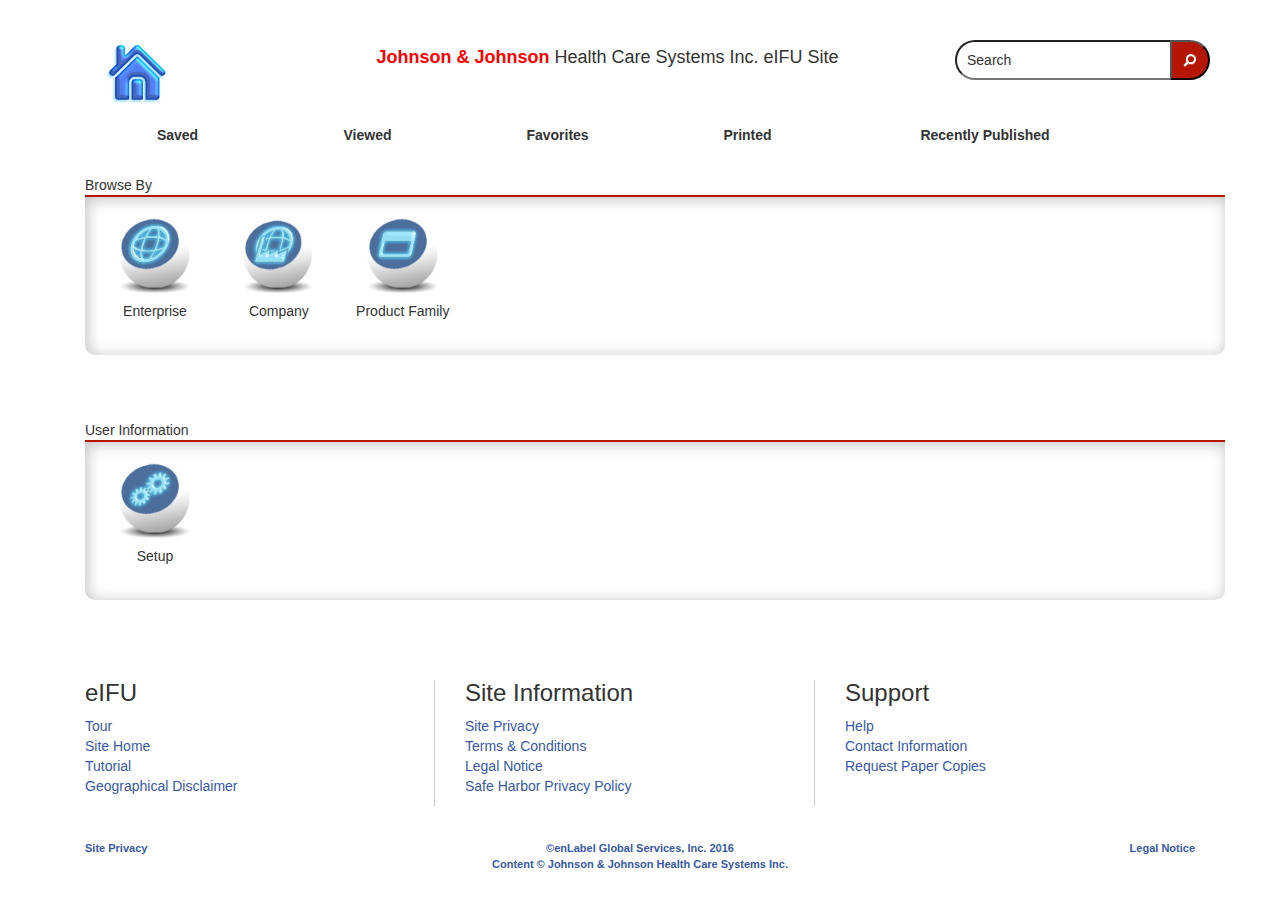
<file: index.html>
<html>
<head>
	<meta name="viewport" content="width=device-width, initial-scale=1, maximum-scale=1, user-scalable=no">
	<link rel="stylesheet" type="text/css" href="bootstrap/css/bootstrap.css">
	<link rel="stylesheet" type="text/css" href="css/styles.css">
	<script src="https://ajax.googleapis.com/ajax/libs/jquery/2.2.0/jquery.min.js"></script>
	<script src="bootstrap/js/bootstrap.min.js"></script>
</head>
<body>
<div id="formBody" class="container">
	<div id="header" class="container">
		<div class="row">
			<div id="logo" class="col-lg-2 col-md-2 col-sm-2 col-xs-12"><img src="img/Home.png" class="homeBtn"><!--<img src="img/eIFU_logo.png">--></div>
		<div id="Title" class="col-lg-7 col-md-7 col-sm-10 col-xs-12"><span class="JnJ">Johnson &amp; Johnson</span> Health Care Systems Inc. eIFU Site</div>
		<div id="search" class="col-lg-3 col-md-3 col-sm-12 col-xs-12"><input type="text" id="searchBar" name="name" value="Search" size="15" maxlength="255">
		<input type="submit" id="searchSubmit" class="form-submit" name="op"></div>
		</div>
		<a id="nav-toggle" href="#"><span></span></a>
		<div id="menuContainer">
			<ul class="menuMain">
				<li class="col-xs-12 col-sm-2  col-lg-2">Saved</li>
				<li class="col-xs-12 col-sm-2 col-lg-2">Viewed</li>
				<li class="col-xs-12 col-sm-2 col-lg-2">Favorites</li>
				<li class="col-xs-12 col-sm-2 col-lg-2">Printed</li>
				<li class="col-xs-12 col-sm-3 col-lg-3">Recently Published</li>
			<!--	<li id="signIn" class="col-xs-12 col-sm-2 col-lg-2"><a href="#">Sign In <img src="img/signin.png" /></a></li>  -->
			<!--	<div id="signIn"><input type="button" id="logIn" value="Sign In"></div> -->
		</div>
	</div>
	<div class="clear"></div>
	<div id="mainbody" class="container">
		<div class="rowTitle">Browse By</div>
		<div id="browseBy" class="iconRow">
			<ul class="row sideScroll">
				<li><img src="img/buttons/enterprise.png" />
					<h4>Enterprise</h4>
				</li>
				<li><img src="img/buttons/browsedocuments.png" />
					<h4>Company</h4>
				</li>
				<li><img src="img/buttons/products.png" />
					<h4>Product Family</h4>
				</li>
			</ul>
		</div>
	<!--	<div class="rowTitle">My Collections</div>
		<div class="iconRow">
			<ul id="collections" class="row sideScroll">
				<li><img src="img/buttons/defaultCollection.png" />
					<h4>My IFUs</h4>
				</li>
				<li><img src="img/buttons/mylabels.png" />
					<h4>My Labels</h4>
				</li>
				<li><img src="img/buttons/mymanuals.png" />
					<h4>My Manuals</h4>
				</li>
				<li><img src="img/buttons/mypackages.png" />
					<h4>My Packages</h4>
				</li>
			</ul>
		</div>  -->
		<div class="rowTitle">User Information</div>
		<div id="userInfo" class="iconRow">
			<ul class="row sideScroll">
				<li><img src="img/buttons/setup.png" />
					<h4>Setup</h4>
				</li>
			</ul>
		</div>
	</div>
	<div class="clear"></div>
	<div id="footer" class="container">		
		<div id="footerPanel">
			<div id="fpanel1" class="col-xs-12 col-sm-4 col-lg-4">
				<ul class="menuFoot first">
					<li><h3>eIFU</h3></li>
					<li><a href="#">Tour</a></li>
					<li><a href="#">Site Home</a></li>
					<li><a href="#">Tutorial</a></li>
					<li><a href="#">Geographical Disclaimer</a></li>
				</ul>
			</div>
			<div id="fpanel2" class="col-xs-12 col-sm-4 col-lg-4">
				<ul class="menuFoot">
					<li><h3>Site Information</h3></li>
					<li><a href="#">Site Privacy</a></li>
					<li><a href="#">Terms &amp; Conditions</a></li>
					<li><a href="#">Legal Notice</a></li>
					<li><a href="#">Safe Harbor Privacy Policy</a></li>
				</ul>
			</div>
			<div id="fpanel3" class="col-xs-12 col-sm-4  col-lg-4">
				<ul class="menuFoot last">
					<li><h3>Support</h3></li>
					<li><a href="#">Help</a></li>
					<li><a href="#">Contact Information</a></li>
					<li><a href="#">Request Paper Copies</a></li>
				</ul>
			</div>
		</div>
		<div id="footerDropdown">
			<div class="privacy col-xs-12 col-sm-3">Site Privacy</div>
			<div class="legal col-xs-12 col-sm-3">Legal Notice</div>
			<div class="copy col-xs-12 col-sm-6">&copy;enLabel Global Services, Inc. 2016<br>
				Content &copy; Johnson &amp; Johnson Health Care Systems Inc.</div>
		</div>
	</div>	
</div>
<script src="js/eifuMain.js"></script>
</body>
</html>
</file>
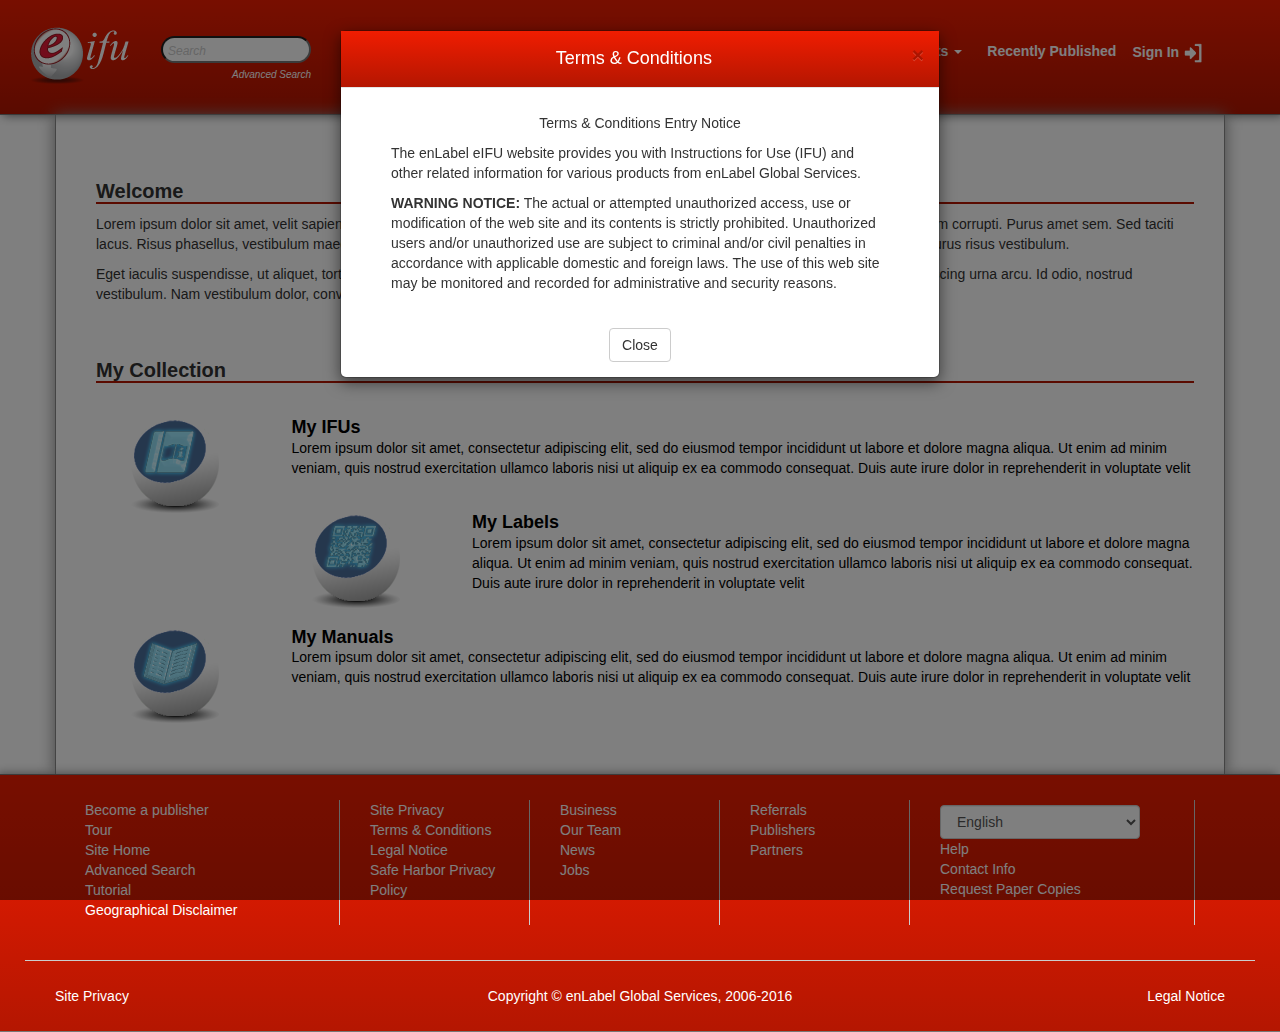
<file: alt_index.html>
<html>
<head>
<link rel="stylesheet" type="text/css" href="bootstrap/css/bootstrap.css">
<link rel="stylesheet" type="text/css" href="css/style_NewUI.css">
<script src="https://ajax.googleapis.com/ajax/libs/jquery/2.2.0/jquery.min.js"></script>
<script src="bootstrap/js/bootstrap.min.js"></script>
<script type="text/javascript">
    $(window).load(function(){
        $('#termsModal').modal('show');
    });
</script>
</head>
<!-- TERMS MODAL  -->
<div class="modal fade" id="termsModal" tabindex="-1" role="dialog" aria-labelledby="myModalLabel">
  <div class="modal-dialog">
    <div class="modal-content">
      <div class="modal-header">
        <button type="button" class="close" data-dismiss="modal" aria-label="Close"><span aria-hidden="true">&times;</span></button>
        <h4 class="modal-title">Terms &amp; Conditions</h4>
      </div>
      <div class="modal-body">
        <p class="termHead">Terms &amp; Conditions Entry Notice</p>
        <p>The enLabel eIFU website provides you with Instructions for Use (IFU) and other related information for various products from enLabel Global Services.</p>
		<p><b>WARNING NOTICE:</b> The actual or attempted unauthorized access, use or modification of the web site and its contents is strictly prohibited. Unauthorized users and/or unauthorized use are subject to criminal and/or civil penalties in accordance with applicable domestic and foreign laws. The use of this web site may be monitored and recorded for administrative and security reasons.</p>
      </div>
      <div class="modal-footer">
        <button type="button" class="btn btn-default" data-dismiss="modal">Close</button>
      </div>
    </div><!-- /.modal-content -->
  </div><!-- /.modal-dialog -->
</div><!-- /.modal -->

<!-- SIGN-IN MODAL  -->
<div class="modal fade" id="signInModal" tabindex="-1" role="dialog" aria-labelledby="mySmallModalLabel">
  <div class="modal-dialog model-sm">
    <div class="modal-content">
      <div class="modal-header">
        <button type="button" class="close" data-dismiss="modal" aria-label="Close"><span aria-hidden="true">&times;</span></button>
        <h4 class="modal-title">Sign In</h4>
      </div>
      <div class="modal-body">
        <form>
          <div class="form-group">
            <label class="control-label">Username:</label>
            <input type="text" class="form-control" id="username">
          </div>
          <div class="form-group">
            <label class="control-label">Password:</label>
            <input type="text" class="form-control" id="password">
          </div>
        </form>
      </div>
      <div class="modal-footer">
        <button type="button" class="btn btn-default" data-dismiss="modal">Close</button>
        <button type="button" class="btn btn-primary">Submit</button>
      </div>
    </div><!-- /.modal-content -->
  </div><!-- /.modal-dialog -->
</div><!-- /.modal -->

<!-- ADVANCED SEARCH MODAL  -->
<div class="modal fade" id="advSearch" tabindex="-1" role="dialog" aria-labelledby="mySmallModalLabel">
  <div class="modal-dialog model-sm">
    <div class="modal-content">
      <div class="modal-header">
        <button type="button" class="close" data-dismiss="modal" aria-label="Close"><span aria-hidden="true">&times;</span></button>
        <h4 class="modal-title">Sign In</h4>
      </div>
      <div class="modal-body">
        <form>
        	<div class="row">
	        	<div class="form-group">
	        		<label class="control-label col-md-12">Franchise Legal Entity Name:</label>
	            	<input type="text" class="form-control" id="legalName">
	        	</div>
      		</div>
          	<div class="row">
          		<div class="form-group col-md-4">
            		<label class="control-label">Product Family:</label>
            		<input type="text" class="form-control" id="ProdFamily">
          		</div>
          		<div class="form-group col-md-4">
            		<label class="control-label">Product Name:</label>
            		<input type="text" class="form-control" id="prodName">
          		</div>
          		<div class="form-group col-md-4">
            		<label class="control-label">Product Codes:</label>
            		<input type="text" class="form-control" id="prodCode">
          		</div>
          	</div>
          	<div class="row">
          		<div class="form-group col-md-4">
            		<label class="control-label">Revision/Version:</label>
            		<input type="text" class="form-control" id="version">
          		</div>
          		<div class="form-group col-md-4">
            		<label class="control-label">Release Date:</label>
            		<input type="text" class="form-control" id="ReleaseDate">
          		</div>
          		<div class="form-group col-md-4">
            		<label class="control-label">Date Published:</label>
            		<input type="text" class="form-control" id="DatePub">
          		</div>
      		</div>
        </form>
      </div>
      <div class="modal-footer">
        <button type="button" class="btn btn-default" data-dismiss="modal">Close</button>
        <button type="button" class="btn btn-primary">Search</button>
      </div>
    </div><!-- /.modal-content -->
  </div><!-- /.modal-dialog -->
</div><!-- /.modal -->

<div id="header" class="container">
	<div id="docheaderdiv" class="row">
		<div id="logo"><img src="img/eIFU_logo_wht.png"></div>
		<div id="search"><input type="text" id="search" name="name" value="Search" size="15" maxlength="60"><a class="advSearch" type="button" data-toggle="modal" data-target="#advSearch">Advanced Search</a></div>
	</div>

	<!-- DROPDOWN TEST  
	<div id="mobileToggle" class="btn btn-primary menuCollapse" role="button" data-toggle="collapse" href="#menuContainer" aria-expanded="false" aria-controls="menuContainer"><img src="img/buttons/menuarrowup.png" /></div>-->
	<div  id="menuContainer" class="container collapse width navbar-collapse">
		
			<ul class="menuMain nav navbar-nav"> 
			<li class="dropdown"><a id="browseMenu" href="#" class="dropdown-toggle" data-toggle="dropdown" role="button" aria-haspopup="true" aria-expanded="false">Browse By <span class="caret"></span> </a> 
				<ul class="dropdown-menu" aria-labelledby="drop1"> 
					<li><a href="#">Company</a></li> 
					<li><a href="#">Franchise</a></li> 
					<li><a href="#">Products</a></li> 
					<li><a href="#">IFU</a></li> 
				</ul> 
			</li> 
			<li class="dropdown"> <a id="listsMenu" href="#" class="dropdown-toggle" data-toggle="dropdown" role="button" aria-haspopup="true" aria-expanded="false">Your Lists <span class="caret"></span> </a> 
				<ul class="dropdown-menu" aria-labelledby="drop2"> 
					<li><a href="#">Viewed</a></li> 
					<li><a href="#">Favorites</a></li> 
					<li><a href="#">Saved</a></li> 
					<li><a href="#">Printed</a></li> 
				</ul> 
			</li>
			<li>Recently Published</li>
			<li><button type="button" class="signIn" data-toggle="modal" data-target="#signInModal">Sign In <img src="img/buttons/signin.png" /></li>
		</ul>
	</div>
</div>
<div id="mainBody" class="container">
	<div class="contBlock col-lg-12">
		<h1 class="headTitle">Welcome</h1>
		<p>Lorem ipsum dolor sit amet, velit sapien neque, tellus sit habitasse, lorem tincidunt sed. Mi feugiat, rutrum tristique nihil, fames vestibulum corrupti. Purus amet sem. Sed taciti lacus. Risus phasellus, vestibulum maecenas. Et vel adipisicing. Eget mauris, quis id libero, est risus. Non ut fusce, aliquam vehicula. Purus risus vestibulum.</p>
		<p>Eget iaculis suspendisse, ut aliquet, tortor metus malesuada. Maecenas lobortis, odio justo enim. Nostra nulla. Magna lorem ante, adipiscing urna arcu. Id odio, nostrud vestibulum. Nam vestibulum dolor, convallis litora. Congue eget nullam.</p>
	</div>
	<div class="contBlock col-lg-12">
		<h1 class="headTitle">My Collection</h1>
		<ul id="myCollection">
			<li>
				<a class="colBlock" src="#">
					<div class="colIcon col-lg-2"><img src="img/buttons/defaultCollection.png" /></div>
					<h2>My IFUs</h2>
					<p>Lorem ipsum dolor sit amet, consectetur adipiscing elit, sed do eiusmod tempor incididunt ut labore et dolore magna aliqua. Ut enim ad minim veniam, quis nostrud exercitation ullamco laboris nisi ut aliquip ex ea commodo consequat. Duis aute irure dolor in reprehenderit in voluptate velit </p>
				</a>
			</li>
			<li>
				<a class="colBlock" src="#">
					<div class="colIcon col-lg-2"><img src="img/buttons/mylabels.png" /></div>
					<h2>My Labels</h2>
					<p>Lorem ipsum dolor sit amet, consectetur adipiscing elit, sed do eiusmod tempor incididunt ut labore et dolore magna aliqua. Ut enim ad minim veniam, quis nostrud exercitation ullamco laboris nisi ut aliquip ex ea commodo consequat. Duis aute irure dolor in reprehenderit in voluptate velit </p>
				</a>
			</li>
			<li>
				<a class="colBlock" src="#">
					<div class="colIcon col-lg-2"><img src="img/buttons/mymanuals.png" /></div>
					<h2>My Manuals</h2>
					<p>Lorem ipsum dolor sit amet, consectetur adipiscing elit, sed do eiusmod tempor incididunt ut labore et dolore magna aliqua. Ut enim ad minim veniam, quis nostrud exercitation ullamco laboris nisi ut aliquip ex ea commodo consequat. Duis aute irure dolor in reprehenderit in voluptate velit </p>
				</a>
			</li>
		</ul>
	</div>
</div>
<div id="footer" class="container">
	<div id="footerPanel" class="container">
		<div class="col-sm-12 col-md-3 col-lg-3">
			<ul class="menuFoot">
				<li>Become a publisher</li>
				<li>Tour</li>
				<li>Site Home</li>
				<li>Advanced Search</li>
				<li>Tutorial</li>
				<li>Geographical Disclaimer</li>
			</ul>
		</div>
		<div class="col-sm-12 col-md-2 col-lg-2">
			<ul class="menuFoot">
				<li>Site Privacy</li>
				<li>Terms &amp; Conditions</li>
				<li>Legal Notice</li>
				<li>Safe Harbor Privacy Policy</li>
			</ul>
		</div>
		<div class="col-sm-12 col-md-2 col-lg-2">
			<ul class="menuFoot">
				<li>Business</li>
				<li>Our Team</li>
				<li>News</li>
				<li>Jobs</li>
			</ul>
		</div>
		<div class="col-sm-12 col-md-2 col-lg-2">
			<ul class="menuFoot">
				<li>Referrals</li>
				<li>Publishers</li>
				<li>Partners</li>
			</ul>
		</div>
		<div class="col-sm-12 col-md-3 col-lg-3">
			<ul class="menuFoot">
				<li>
					<div class="form-group">
						<label for="lang"></label>
						<select class="form-control" id="lang">
							<option>English</option>
					    	<option>espanol</option>
						    <option>francais</option>
						    <option>italiano</option>
						</select>
					</div>
				</li>
				<li>Help</li>
				<li>Contact Info</li>
				<li>Request Paper Copies</li>
			</ul>
		</div>
	</div>
	<div id="footerCopy" class="col-lg-12">
		<div class="privacy col-xs-12 col-sm-3">Site Privacy</div>
		<div class="legal col-xs-12 col-sm-3">Legal Notice</div>
		<div class="copy col-xs-12 col-sm-6">Copyright &copy; enLabel Global Services, 2006-2016</div>
	</div>
</div>
</html>
</file>
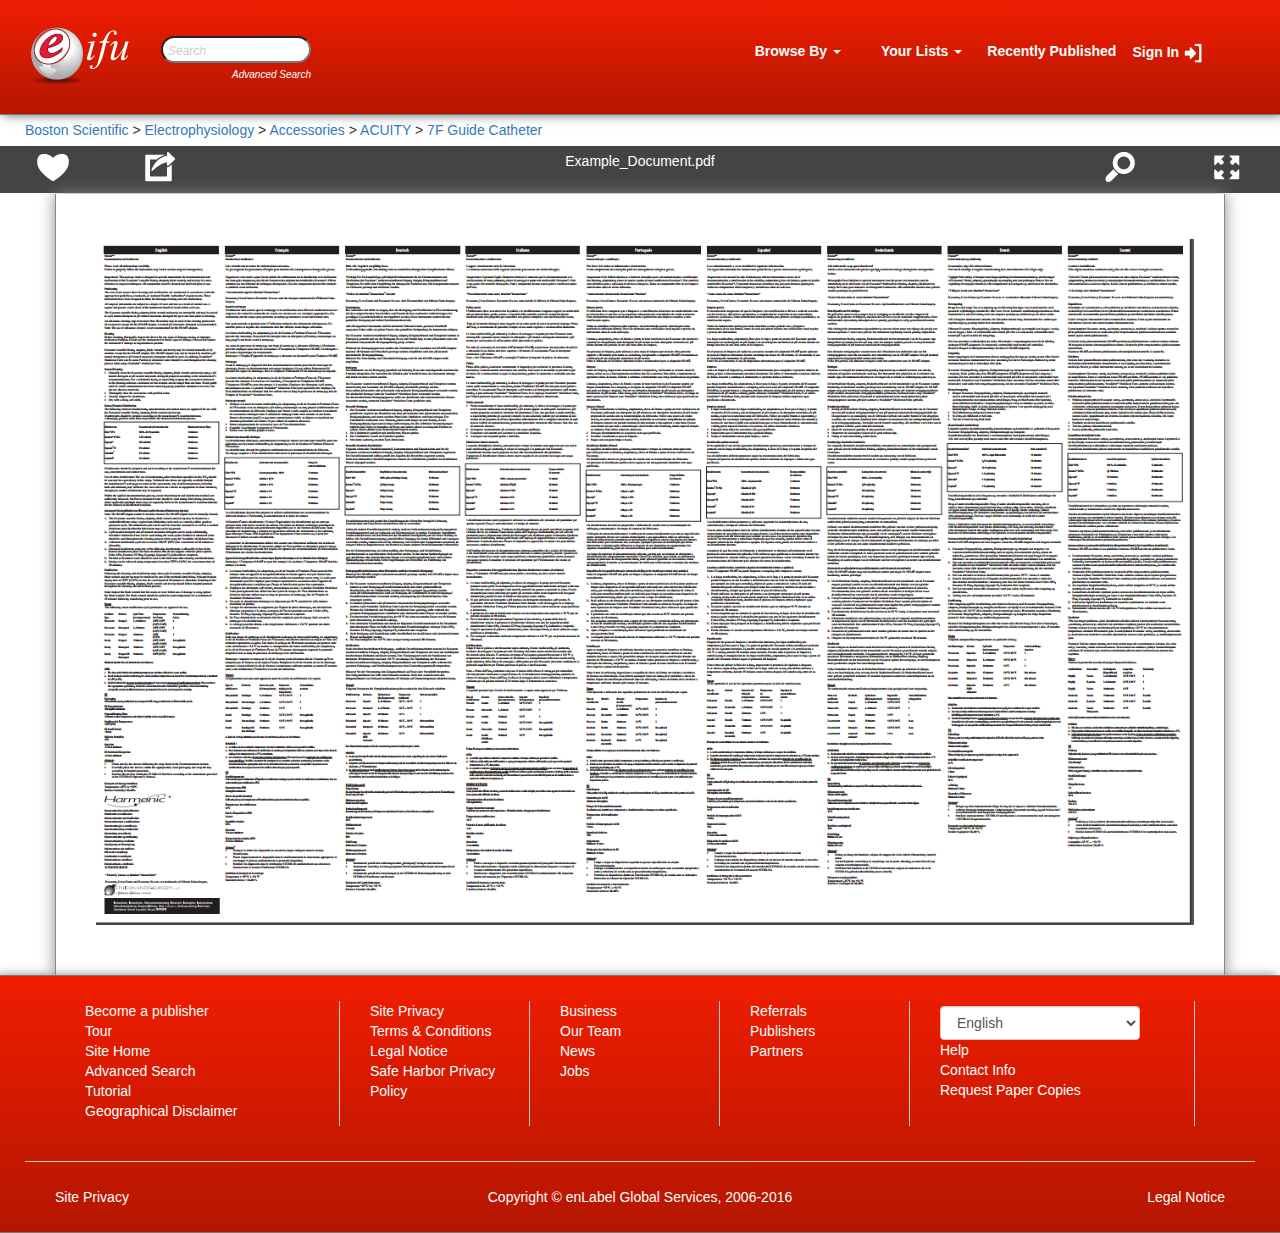
<file: alt_Viewer.html>
<html>
<head>
<link rel="stylesheet" type="text/css" href="bootstrap/css/bootstrap.css">
<link rel="stylesheet" type="text/css" href="css/style_NewUI.css">
<script src="https://ajax.googleapis.com/ajax/libs/jquery/2.2.0/jquery.min.js"></script>
<script src="bootstrap/js/bootstrap.min.js"></script>
<script type="text/javascript">
    $(window).load(function(){
        $('#termsModal').modal('show');
    });
</script>
</head>
<!-- SIGN-IN MODAL  -->
<div class="modal fade" id="signInModal" tabindex="-1" role="dialog" aria-labelledby="mySmallModalLabel">
  <div class="modal-dialog model-sm">
    <div class="modal-content">
      <div class="modal-header">
        <button type="button" class="close" data-dismiss="modal" aria-label="Close"><span aria-hidden="true">&times;</span></button>
        <h4 class="modal-title">Sign In</h4>
      </div>
      <div class="modal-body">
        <form>
          <div class="form-group">
            <label class="control-label">Username:</label>
            <input type="text" class="form-control" id="username">
          </div>
          <div class="form-group">
            <label class="control-label">Password:</label>
            <input type="text" class="form-control" id="password">
          </div>
        </form>
      </div>
      <div class="modal-footer">
        <button type="button" class="btn btn-default" data-dismiss="modal">Close</button>
        <button type="button" class="btn btn-primary">Submit</button>
      </div>
    </div><!-- /.modal-content -->
  </div><!-- /.modal-dialog -->
</div><!-- /.modal -->

<!-- ADVANCED SEARCH MODAL  -->
<div class="modal fade" id="advSearch" tabindex="-1" role="dialog" aria-labelledby="mySmallModalLabel">
  <div class="modal-dialog model-sm">
    <div class="modal-content">
      <div class="modal-header">
        <button type="button" class="close" data-dismiss="modal" aria-label="Close"><span aria-hidden="true">&times;</span></button>
        <h4 class="modal-title">Sign In</h4>
      </div>
      <div class="modal-body">
        <form>
        	<div class="row">
	        	<div class="form-group">
	        		<label class="control-label col-md-12">Franchise Legal Entity Name:</label>
	            	<input type="text" class="form-control" id="legalName">
	        	</div>
      		</div>
          	<div class="row">
          		<div class="form-group col-md-4">
            		<label class="control-label">Product Family:</label>
            		<input type="text" class="form-control" id="ProdFamily">
          		</div>
          		<div class="form-group col-md-4">
            		<label class="control-label">Product Name:</label>
            		<input type="text" class="form-control" id="prodName">
          		</div>
          		<div class="form-group col-md-4">
            		<label class="control-label">Product Codes:</label>
            		<input type="text" class="form-control" id="prodCode">
          		</div>
          	</div>
          	<div class="row">
          		<div class="form-group col-md-4">
            		<label class="control-label">Revision/Version:</label>
            		<input type="text" class="form-control" id="version">
          		</div>
          		<div class="form-group col-md-4">
            		<label class="control-label">Release Date:</label>
            		<input type="text" class="form-control" id="ReleaseDate">
          		</div>
          		<div class="form-group col-md-4">
            		<label class="control-label">Date Published:</label>
            		<input type="text" class="form-control" id="DatePub">
          		</div>
      		</div>
        </form>
      </div>
      <div class="modal-footer">
        <button type="button" class="btn btn-default" data-dismiss="modal">Close</button>
        <button type="button" class="btn btn-primary">Search</button>
      </div>
    </div><!-- /.modal-content -->
  </div><!-- /.modal-dialog -->
</div><!-- /.modal -->

<div id="header" class="container">
	<div id="docheaderdiv" class="row">
		<div id="logo"><img src="img/eIFU_logo_wht.png"></div>
		<div id="search"><input type="text" id="search" name="name" value="Search" size="15" maxlength="60"><a class="advSearch" type="button" data-toggle="modal" data-target="#advSearch">Advanced Search</a></div>
	</div>

	<!-- DROPDOWN TEST  
	<div id="mobileToggle" class="btn btn-primary menuCollapse" role="button" data-toggle="collapse" href="#menuContainer" aria-expanded="false" aria-controls="menuContainer"><img src="img/buttons/menuarrowup.png" /></div>-->
	<div  id="menuContainer" class="container collapse width navbar-collapse">
		
			<ul class="menuMain nav navbar-nav"> 
			<li class="dropdown"><a id="browseMenu" href="#" class="dropdown-toggle" data-toggle="dropdown" role="button" aria-haspopup="true" aria-expanded="false">Browse By <span class="caret"></span> </a> 
				<ul class="dropdown-menu" aria-labelledby="drop1"> 
					<li><a href="#">Company</a></li> 
					<li><a href="#">Franchise</a></li> 
					<li><a href="#">Products</a></li> 
					<li><a href="#">IFU</a></li> 
				</ul> 
			</li> 
			<li class="dropdown"> <a id="listsMenu" href="#" class="dropdown-toggle" data-toggle="dropdown" role="button" aria-haspopup="true" aria-expanded="false">Your Lists <span class="caret"></span> </a> 
				<ul class="dropdown-menu" aria-labelledby="drop2"> 
					<li><a href="#">Viewed</a></li> 
					<li><a href="#">Favorites</a></li> 
					<li><a href="#">Saved</a></li> 
					<li><a href="#">Printed</a></li> 
				</ul> 
			</li>
			<li>Recently Published</li>
			<li><button type="button" class="signIn" data-toggle="modal" data-target="#signInModal">Sign In <img src="img/buttons/signin.png" /></li>
		</ul>
	</div>
</div>
<!--
	<div id="menuContainer">
		<ul class="menuMain">
			<li>Browse by
				<ul class=""></ul>
			</li>
			<li>Your Lists</li>
			<li>Recently Published</li>
			<li><button type="button" class="signIn" data-toggle="modal" data-target="#signInModal">Sign In <img src="img/buttons/signin.png" /></div></li>
		</ul>
	</div>
-->

<div id="breadcrumbs"><a href="#">Boston Scientific</a>  >  <a href="#">Electrophysiology</a>  >  <a href="#">Accessories</a>  >  <a href="#">ACUITY</a>  >  <a href="#">7F Guide Catheter</a></div>
<div id="docHeader" class="row">
	<div id="favIcon" class="docHead col-sm-1 col-xs-1"><img src="img/favorite_wht.png" /></div>
	<div id="share" class="docHead col-sm-1 col-xs-1"><img src="img/share_wht.png" /></div>
	<div id="docTitle" class="docHead col-sm-8 col-xs-8">Example_Document.pdf</div>
	<div id="docFull" class="docHead col-sm-1 col-xs-1"><img src="img/magnifying-glass_wht.png" /></div>
	<div id="docFull" class="docHead col-sm-1 col-xs-1"><img src="img/fullcombined_wht.png" /></div>
</div>
<div id="mainBody" class="container">
	<div class="contBlock col-lg-12">
		<div class="docView"><img src="img/ex_doc.png" /></div>
	</div>
</div>
<div id="footer" class="container">
	<div id="footerPanel" class="container">
		<div class="col-sm-12 col-md-3 col-lg-3">
			<ul class="menuFoot">
				<li>Become a publisher</li>
				<li>Tour</li>
				<li>Site Home</li>
				<li>Advanced Search</li>
				<li>Tutorial</li>
				<li>Geographical Disclaimer</li>
			</ul>
		</div>
		<div class="col-sm-12 col-md-2 col-lg-2">
			<ul class="menuFoot">
				<li>Site Privacy</li>
				<li>Terms &amp; Conditions</li>
				<li>Legal Notice</li>
				<li>Safe Harbor Privacy Policy</li>
			</ul>
		</div>
		<div class="col-sm-12 col-md-2 col-lg-2">
			<ul class="menuFoot">
				<li>Business</li>
				<li>Our Team</li>
				<li>News</li>
				<li>Jobs</li>
			</ul>
		</div>
		<div class="col-sm-12 col-md-2 col-lg-2">
			<ul class="menuFoot">
				<li>Referrals</li>
				<li>Publishers</li>
				<li>Partners</li>
			</ul>
		</div>
		<div class="col-sm-12 col-md-3 col-lg-3">
			<ul class="menuFoot">
				<li>
					<div class="form-group">
						<label for="lang"></label>
						<select class="form-control" id="lang">
							<option>English</option>
					    	<option>espanol</option>
						    <option>francais</option>
						    <option>italiano</option>
						</select>
					</div>
				</li>
				<li>Help</li>
				<li>Contact Info</li>
				<li>Request Paper Copies</li>
			</ul>
		</div>
	</div>
	<div id="footerCopy" class="col-lg-12">
		<div class="privacy col-xs-12 col-sm-3">Site Privacy</div>
		<div class="legal col-xs-12 col-sm-3">Legal Notice</div>
		<div class="copy col-xs-12 col-sm-6">Copyright &copy; enLabel Global Services, 2006-2016</div>
	</div>
</div>
</html>
</file>
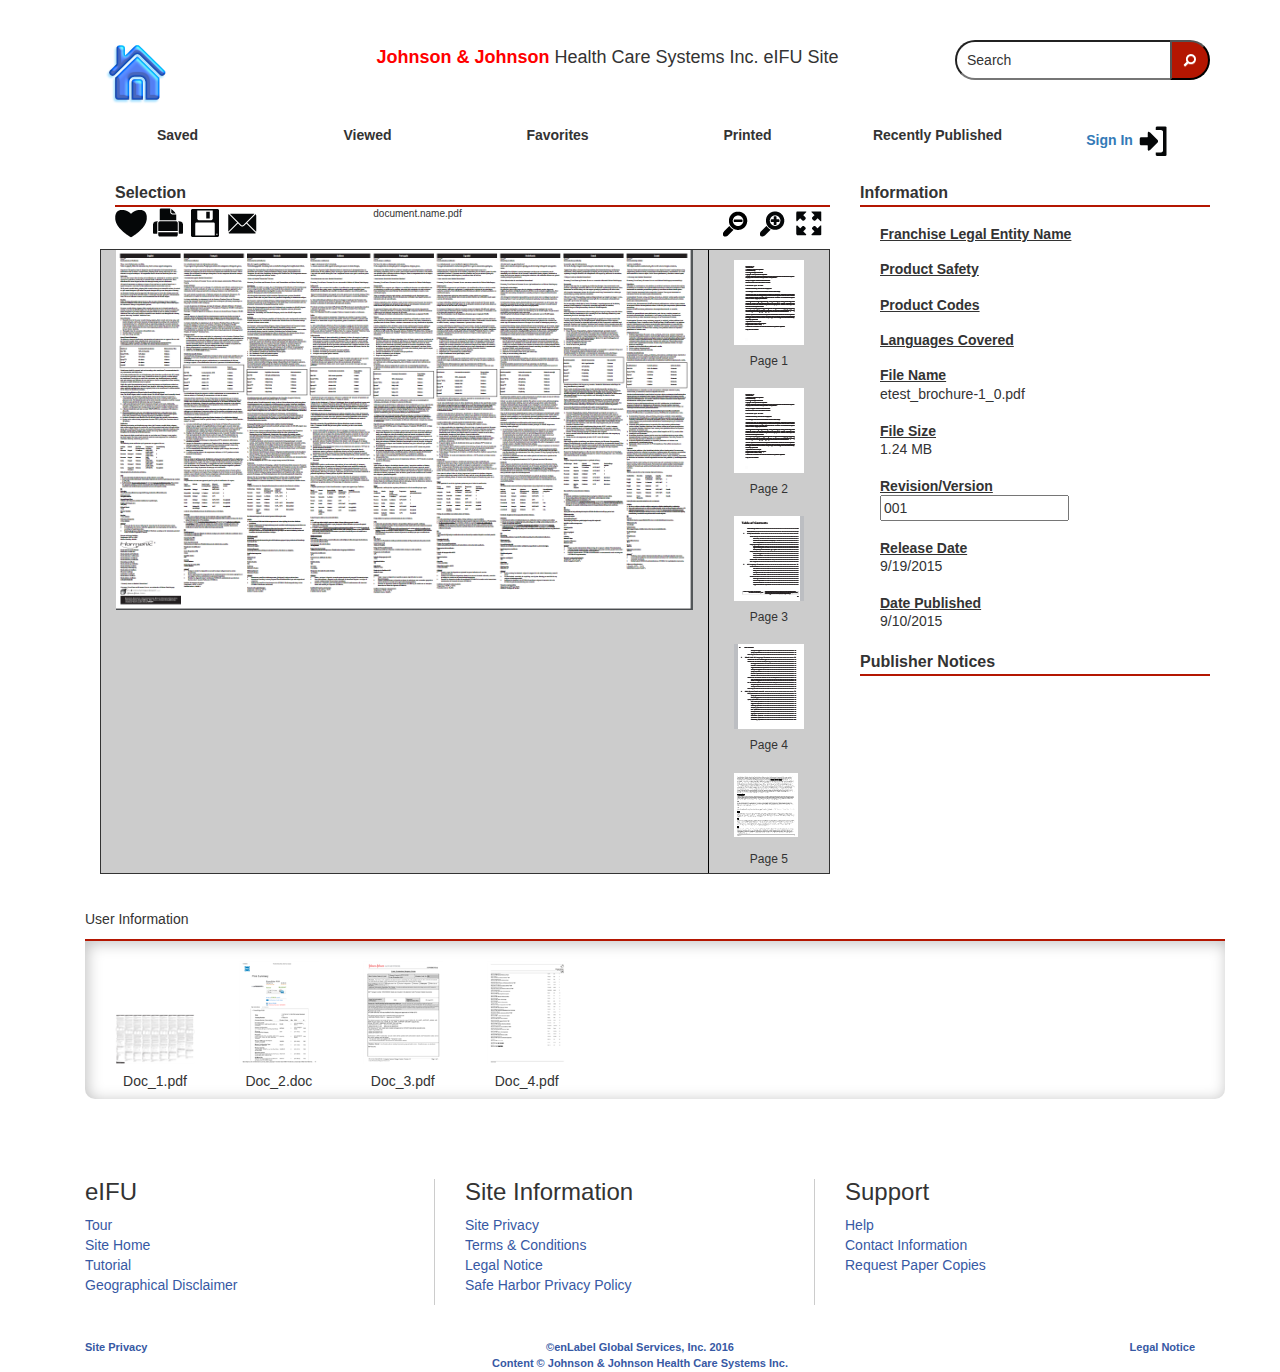
<file: PDF_Viewer.html>
<html>
<head>
	<meta name="viewport" content="width=device-width, initial-scale=1, maximum-scale=1, user-scalable=no">
	<link rel="stylesheet" type="text/css" href="bootstrap/css/bootstrap.css">
	<link rel="stylesheet" type="text/css" href="css/styles.css">
	<script src="https://ajax.googleapis.com/ajax/libs/jquery/2.2.0/jquery.min.js"></script>
	<script src="bootstrap/js/bootstrap.min.js"></script>
</head>
<body>
<div id="formBody" class="container">
	<div id="header" class="container">
		<div class="row">
			<div id="logo" class="col-lg-2 col-md-2 col-sm-2 col-xs-12"><img src="img/Home.png" class="homeBtn"><!--<img src="img/eIFU_logo.png">--></div>
		<div id="Title" class="col-lg-7 col-md-7 col-sm-10 col-xs-12"><span class="JnJ">Johnson &amp; Johnson</span> Health Care Systems Inc. eIFU Site</div>
		<div id="search" class="col-lg-3 col-md-3 col-sm-12 col-xs-12"><input type="text" id="searchBar" name="name" value="Search" size="15" maxlength="255">
		<input type="submit" id="searchSubmit" class="form-submit" name="op"></div>
		</div>
		<a id="nav-toggle" href="#"><span></span></a>
		<div id="menuContainer">
			<ul class="menuMain">
				<li class="col-xs-12 col-sm-2  col-lg-2">Saved</li>
				<li class="col-xs-12 col-sm-2 col-lg-2">Viewed</li>
				<li class="col-xs-12 col-sm-2 col-lg-2">Favorites</li>
				<li class="col-xs-12 col-sm-2 col-lg-2">Printed</li>
				<li class="col-xs-12 col-sm-2 col-lg-2">Recently Published</li>
				<li id="signIn" class="col-xs-12 col-sm-2 col-lg-2"><a href="#">Sign In <img src="img/signin.png" /></a></li>
			<!--	<div id="signIn"><input type="button" id="logIn" value="Sign In"></div> -->
		</div>
	</div>
	<div class="clear"></div>
	<div id="mainbody" class="container">
		<div class="container col-lg-8 col-md-12">
		<div id="tidnotax0" class="row">
				<div id="tidytoolbar0" class="tidytoolbar col-lg-12">
					<div class="docTitle">Selection</div>
					<a id="tidyheartbutton0" class="tidyheartbutton"><img src="img/favorite.png" /></a>
					<a id="tidysharebutton0" class="tidysharebutton"><img src="img/print.png" /></a>
					<a id="tidysharebutton0" class="tidysharebutton"><img src="img/save.png" /></a>
					<a id="tidysharebutton0" class="tidysharebutton"><img src="img/envelope.png" /></a>
					<div id="tidymessage0" class="tidymessage">document.name.pdf</div>
					<a id="tidyfullbutton0" class="tidyfullbutton"></a>
					<a id="tidyzoominbutton0" class="tidyzoominbutton"></a>
					<a id="tidyzoomoutbutton0" class="tidyzoomoutbutton"></a>
				</div>
				<div id="PdfPage" class="col-lg-12">
					<div id="PdfInner0" class="PdfInner col-lg-10 col-md-10"><img class="DocImg" src="img/ex_doc.png" /></div>
					<div id="tidymultipage" class="tidyscroll col-lg-2 col-md-2">
						<ul class="multipageScroll">
							<li><img src="img/thumbnail_pg/thumbnail_pg_2.png" />
								<h4>Page 1</h4>
							</li>
							<li><img src="img/thumbnail_pg/thumbnail_pg_2.png" />
								<h4>Page 2</h4>
							</li>
							<li><img src="img/thumbnail_pg/thumbnail_pg_3.png" />
								<h4>Page 3</h4>
							</li>
							<li><img src="img/thumbnail_pg/thumbnail_pg_4.png" />
								<h4>Page 4</h4>
							</li>
							<li><img src="img/thumbnail_pg/thumbnail_pg_5.png" />
								<h4>Page 5</h4>
							</li>
							<li><img src="img/thumbnail_pg/thumbnail_pg_2.png" />
								<h4>Page 6</h4>
							</li>
							<li><img src="img/thumbnail_pg/thumbnail_pg_2.png" />
								<h4>Page 7</h4>
							</li>
							<li><img src="img/thumbnail_pg/thumbnail_pg_3.png" />
								<h4>Page 8</h4>
							</li>
							<li><img src="img/thumbnail_pg/thumbnail_pg_4.png" />
								<h4>Page 9</h4>
							</li>
							<li><img src="img/thumbnail_pg/thumbnail_pg_5.png" />
								<h4>Page 10</h4>
							</li>
						</ul>
					</div>
				</div>
		</div>
		</div>
		<div class="DocInfo col-lg-4 col-md-12">
			<div class="docTitle">Information</div>
			<div class="docInfoCont">
				<h2 class="infoTitle">Franchise Legal Entity Name</h2>
				<h2 class="infoTitle">Product Safety</h2>
				<h2 class="infoTitle">Product Codes</h2>
				<h2 class="infoTitle">Languages Covered</h2>
				<h2 class="infoTitle">File Name</h2>
				etest_brochure-1_0.pdf
				<h2 class="infoTitle">File Size</h2>
				1.24 MB
				<h2 class="infoTitle">Revision/Version</h2>
				<input value="001" />
				<h2 class="infoTitle">Release Date</h2>
				9/19/2015
				<h2 class="infoTitle">Date Published</h2>
				9/10/2015
			</div>
			<div class="docTitle">Publisher Notices</div>
		</div>
		<div class="rowTitle row">User Information</div>
		<div id="userInfo" class="iconRow">
			<ul class="row sideScroll">
				<li><img src="img/thumbnail_doc/thumbnail_doc_1.png" />
					<h4>Doc_1.pdf</h4>
				</li>
				<li><img src="img/thumbnail_doc/thumbnail_doc_2.png" />
					<h4>Doc_2.doc</h4>
				</li>
				<li><img src="img/thumbnail_doc/thumbnail_doc_3.png" />
					<h4>Doc_3.pdf</h4>
				</li>
				<li><img src="img/thumbnail_doc/thumbnail_doc_4.png" />
					<h4>Doc_4.pdf</h4>
				</li>
			</ul>
		</div>
	</div>	
	<div class="clear"></div>
	<div id="footer" class="container">		
		<div id="footerPanel">
			<div id="fpanel1" class="col-xs-12 col-sm-4 col-lg-4">
				<ul class="menuFoot first">
					<li><h3>eIFU</h3></li>
					<li><a href="#">Tour</a></li>
					<li><a href="#">Site Home</a></li>
					<li><a href="#">Tutorial</a></li>
					<li><a href="#">Geographical Disclaimer</a></li>
				</ul>
			</div>
			<div id="fpanel2" class="col-xs-12 col-sm-4 col-lg-4">
				<ul class="menuFoot">
					<li><h3>Site Information</h3></li>
					<li><a href="#">Site Privacy</a></li>
					<li><a href="#">Terms &amp; Conditions</a></li>
					<li><a href="#">Legal Notice</a></li>
					<li><a href="#">Safe Harbor Privacy Policy</a></li>
				</ul>
			</div>
			<div id="fpanel3" class="col-xs-12 col-sm-4  col-lg-4">
				<ul class="menuFoot last">
					<li><h3>Support</h3></li>
					<li><a href="#">Help</a></li>
					<li><a href="#">Contact Information</a></li>
					<li><a href="#">Request Paper Copies</a></li>
				</ul>
			</div>
		</div>
		<div id="footerDropdown">
			<div class="privacy col-xs-12 col-sm-3">Site Privacy</div>
			<div class="legal col-xs-12 col-sm-3">Legal Notice</div>
			<div class="copy col-xs-12 col-sm-6">&copy;enLabel Global Services, Inc. 2016<br>
				Content &copy; Johnson &amp; Johnson Health Care Systems Inc.</div>
		</div>
	</div>	
</div>
<script src="js/eifuMain.js"></script>
</body>
</html>
</file>
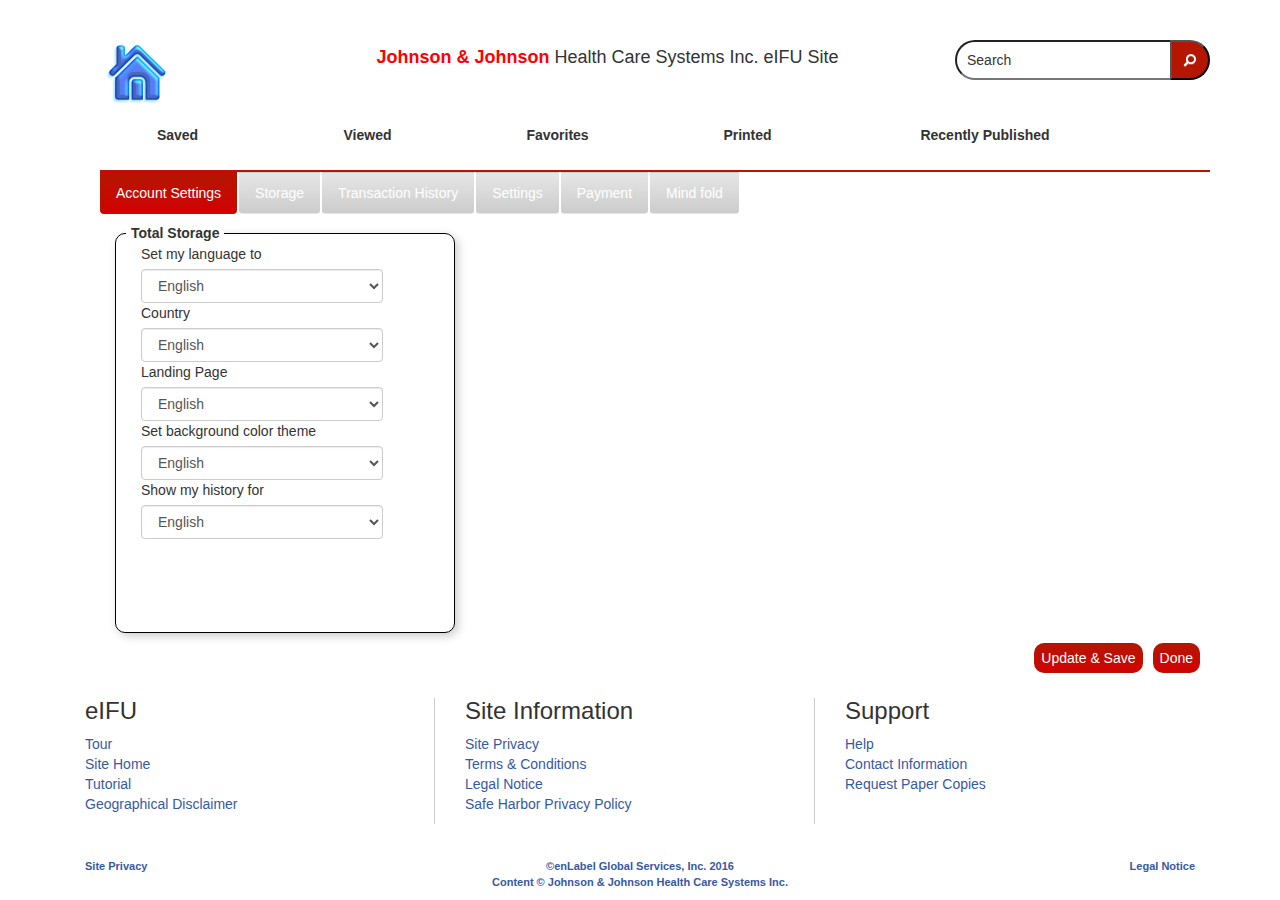
<file: setup.html>
<html>
<head>
<link rel="stylesheet" type="text/css" href="bootstrap/css/bootstrap.css">
<link rel="stylesheet" type="text/css" href="css/styles.css">
<script src="https://ajax.googleapis.com/ajax/libs/jquery/2.2.0/jquery.min.js"></script>
<script src="bootstrap/js/bootstrap.min.js"></script>
</head>
<body>
<div id="formBody" class="container">
	<div id="header" class="container">
		<div class="row">
			<div id="logo" class="col-lg-2 col-md-2 col-sm-2 col-xs-12"><img src="img/Home.png" class="homeBtn"><!--<img src="img/eIFU_logo.png">--></div>
		<div id="Title" class="col-lg-7 col-md-7 col-sm-10 col-xs-12"><span class="JnJ">Johnson &amp; Johnson</span> Health Care Systems Inc. eIFU Site</div>
		<div id="search" class="col-lg-3 col-md-3 col-sm-12 col-xs-12"><input type="text" id="searchBar" name="name" value="Search" size="15" maxlength="255">
		<input type="submit" id="searchSubmit" class="form-submit" name="op"></div>
		</div>
		<a id="nav-toggle" href="#"><span></span></a>
		<div id="menuContainer">
			<ul class="menuMain">
				<li class="col-xs-12 col-sm-2  col-lg-2">Saved</li>
				<li class="col-xs-12 col-sm-2 col-lg-2">Viewed</li>
				<li class="col-xs-12 col-sm-2 col-lg-2">Favorites</li>
				<li class="col-xs-12 col-sm-2 col-lg-2">Printed</li>
				<li class="col-xs-12 col-sm-3 col-lg-3">Recently Published</li>
			<!--	<li id="signIn" class="col-xs-12 col-sm-2 col-lg-2"><a href="#">Sign In <img src="img/signin.png" /></a></li>  -->
			<!--	<div id="signIn"><input type="button" id="logIn" value="Sign In"></div> -->
		</div>
	</div>
	<div class="clear"></div>
<!--	<div id="docheaderdiv" class="row">
		<a class="backbtn"><img src="img/back.png">Back</a>
		<div id="logo"><img src="img/eIFU_logo.png"></div>
		<div id="search"><input type="text" id="search" name="name" value="Search" size="15" maxlength="60"></div>
	</div>
-->	<div id="mainbody" class="container">
		<div class="container col-lg-12 col-md-12">
			<div id="tidnotax0" class="row">
				<div id="setupTop" class="docTitle col-lg-12">
				</div>
<!--				<div class="setupBtn"><input type="button" id="settingsBtn" value="Account Settings"></div>
				<div class="setupBtn"><input type="button" id="storageBtn" value="Storage"></div>
				
				<div class="clear"></div>
-->
				<ul class="nav nav-tabs" role="tablist">
				    <li role="presentation" class="active"><a href="#accSettings" aria-controls="accSettings" role="tab" data-toggle="tab">Account Settings</a></li>
				    <li role="presentation"><a href="#storage" aria-controls="storage" role="tab" data-toggle="tab">Storage</a></li>
				    <li role="presentation"><a href="#transHist" aria-controls="transHist" role="tab" data-toggle="tab">Transaction History</a></li>
				    <li role="presentation"><a href="#settings" aria-controls="settings" role="tab" data-toggle="tab">Settings</a></li>
				    <li role="presentation"><a href="#payment" aria-controls="payment" role="tab" data-toggle="tab">Payment</a></li>
				    <li role="presentation"><a href="#mindFold" aria-controls="mindFold" role="tab" data-toggle="tab">Mind fold</a></li>
				</ul>

				<div class="tab-content">
				    <div role="tabpanel" class="tab-pane active" id="accSettings">
				    	<div class="setupPage">
					<div id="setupBlock" class="col-lg-4 col-md-4">
						<div class="setCont">
							<div class="setupCont first">Total Storage</div>
							<div class="setupCont">
								Set my language to
								<div class="form-group">
								  <label for="lang"></label>
								  <select class="form-control" id="lang">
								    <option>English</option>
								    <option>espanol</option>
								    <option>francais</option>
								    <option>italiano</option>
								  </select>
								</div>
							</div>
							<div class="setupCont">
							Country
							<div class="form-group">
								  <label for="lang"></label>
								  <select class="form-control" id="lang">
								    <option>English</option>
								    <option>espanol</option>
								    <option>francais</option>
								    <option>italiano</option>
								  </select>
								</div>
							</div>
							<div class="setupCont">
							Landing Page
							<div class="form-group">
								<label for="lang"></label>
								<select class="form-control" id="lang">
									<option>English</option>
								    <option>espanol</option>
								    <option>francais</option>
								    <option>italiano</option>
								</select>
							</div>
							</div>
							<div class="setupCont">
								Set background color theme
								<div class="form-group">
									<label for="lang"></label>
									<select class="form-control" id="lang">
									    <option>English</option>
									    <option>espanol</option>
									    <option>francais</option>
									    <option>italiano</option>
								  	</select>
								</div>
							</div>
							<div class="setupCont last">
								Show my history for
								<div class="form-group">
									<label for="lang"></label>
									<select class="form-control" id="lang">
									    <option>English</option>
									    <option>espanol</option>
									    <option>francais</option>
									    <option>italiano</option>
									</select>
								</div>
							</div>
						</div>
					</div>
					</div>
					</div>
				    <div role="tabpanel" class="tab-pane" id="storage">
				    	<div class="setupPage">
							<div id="setupBlock" class="col-lg-4 col-md-4">
								<div class="setCont">
									
									</div>
							</div>
							<div id="setupBlock" class="col-lg-4 col-md-4">
								<div class="subCont">
									<div class="setupCont first">Subscription</div>
									<div class="storageSelection"></div>
								</div>
							</div>
							<div id="setupBlock" class="col-lg-4 col-md-4">
								<div class="setCont">
									
								</div>
							</div>
						</div>
				    </div>
				    <div role="tabpanel" class="tab-pane" id="transHist">
				    	<div class="setupPage">
							<div id="setupBlock" class="col-lg-4 col-md-4">
								<div class="setCont">
									
									</div>
							</div>
							<div id="setupBlock" class="col-lg-4 col-md-4">
								<div class="subCont">
									<div class="setupCont first">Transaction History</div>
									<div class="storageSelection"></div>
								</div>
							</div>
							<div id="setupBlock" class="col-lg-4 col-md-4">
								<div class="setCont">
									
								</div>
							</div>
						</div>
				    </div>
				    <div role="tabpanel" class="tab-pane" id="settings">
				    	<div class="setupPage">
							<div id="setupBlock" class="col-lg-4 col-md-4">
								<div class="setCont">
									
									</div>
							</div>
							<div id="setupBlock" class="col-lg-4 col-md-4">
								<div class="subCont">
									<div class="setupCont first">Settings</div>
									<div class="storageSelection"></div>
								</div>
							</div>
							<div id="setupBlock" class="col-lg-4 col-md-4">
								<div class="setCont">
									
								</div>
							</div>
						</div>
				    </div>
				    <div role="tabpanel" class="tab-pane" id="payment">
				    	<div class="setupPage">
							<div id="setupBlock" class="col-lg-4 col-md-4">
								<div class="setCont">
									
									</div>
							</div>
							<div id="setupBlock" class="col-lg-4 col-md-4">
								<div class="subCont">
									<div class="setupCont first">Payment</div>
									<div class="storageSelection"></div>
								</div>
							</div>
							<div id="setupBlock" class="col-lg-4 col-md-4">
								<div class="setCont">
									
								</div>
							</div>
						</div>
				    </div>
				    <div role="tabpanel" class="tab-pane" id="mindFold">
				    	<div class="setupPage">
							<div id="setupBlock" class="col-lg-4 col-md-4">
								<div class="setCont">
									
									</div>
							</div>
							<div id="setupBlock" class="col-lg-4 col-md-4">
								<div class="subCont">
									<div class="setupCont first">MindFold</div>
									<div class="storageSelection"></div>
								</div>
							</div>
							<div id="setupBlock" class="col-lg-4 col-md-4">
								<div class="setCont">
									
								</div>
							</div>
						</div>
				    </div>
				</div>
<!--				<div class="setupPage">
					<div id="setupBlock" class="col-lg-4 col-md-4">
						<div class="setCont">
							<div class="setupCont first">Total Storage</div>
							<div class="setupCont">
								Set my language to
								<div class="form-group">
								  <label for="lang"></label>
								  <select class="form-control" id="lang">
								    <option>English</option>
								    <option>espanol</option>
								    <option>francais</option>
								    <option>italiano</option>
								  </select>
								</div>
							</div>
							<div class="setupCont">
							Country
							<div class="form-group">
								  <label for="lang"></label>
								  <select class="form-control" id="lang">
								    <option>English</option>
								    <option>espanol</option>
								    <option>francais</option>
								    <option>italiano</option>
								  </select>
								</div>
							</div>
							<div class="setupCont">
							Landing Page
							<div class="form-group">
								<label for="lang"></label>
								<select class="form-control" id="lang">
									<option>English</option>
								    <option>espanol</option>
								    <option>francais</option>
								    <option>italiano</option>
								</select>
							</div>
							</div>
							<div class="setupCont">
								Set background color theme
								<div class="form-group">
									<label for="lang"></label>
									<select class="form-control" id="lang">
									    <option>English</option>
									    <option>espanol</option>
									    <option>francais</option>
									    <option>italiano</option>
								  	</select>
								</div>
							</div>
							<div class="setupCont last">
								Show my history for
								<div class="form-group">
									<label for="lang"></label>
									<select class="form-control" id="lang">
									    <option>English</option>
									    <option>espanol</option>
									    <option>francais</option>
									    <option>italiano</option>
									</select>
								</div>
							</div>
						</div>
					</div>
					<div id="setupBlock" class="col-lg-4 col-md-4">
						<div class="subCont">
							<div class="setupCont first">Subscription</div>
							<div class="storageSelection"></div>
						</div>
					</div>
					<div id="setupBlock" class="col-lg-4 col-md-4">
						<div class="setCont">
							<div class="setupCont first">Transaction History</div>
							<div class="setupCont">adfgadfghdfsds</div>
							<div class="setupCont">adfgadfghdfsds</div>
							<div class="setupCont">adfgadfghdfsds</div>
							<div class="setupCont">adfgadfghdfsds</div>
							<div class="setupCont last">adfgadfghdfsds</div>
						</div>
					</div>
				</div>  -->
			</div>
		</div>
	</div>	
	<div class="clear"></div>
	<div id="setupSubmit"><input type="button" id="done" value="Done"><input type="button" id="update" value="Update &amp; Save"></div>
	<div id="footer" class="container">		
		<div id="footerPanel">
			<div id="fpanel1" class="col-xs-12 col-sm-4 col-lg-4">
				<ul class="menuFoot first">
					<li><h3>eIFU</h3></li>
					<li><a href="#">Tour</a></li>
					<li><a href="#">Site Home</a></li>
					<li><a href="#">Tutorial</a></li>
					<li><a href="#">Geographical Disclaimer</a></li>
				</ul>
			</div>
			<div id="fpanel2" class="col-xs-12 col-sm-4 col-lg-4">
				<ul class="menuFoot">
					<li><h3>Site Information</h3></li>
					<li><a href="#">Site Privacy</a></li>
					<li><a href="#">Terms &amp; Conditions</a></li>
					<li><a href="#">Legal Notice</a></li>
					<li><a href="#">Safe Harbor Privacy Policy</a></li>
				</ul>
			</div>
			<div id="fpanel3" class="col-xs-12 col-sm-4  col-lg-4">
				<ul class="menuFoot last">
					<li><h3>Support</h3></li>
					<li><a href="#">Help</a></li>
					<li><a href="#">Contact Information</a></li>
					<li><a href="#">Request Paper Copies</a></li>
				</ul>
			</div>
		</div>
		<div id="footerDropdown">
			<div class="privacy col-xs-12 col-sm-3">Site Privacy</div>
			<div class="legal col-xs-12 col-sm-3">Legal Notice</div>
			<div class="copy col-xs-12 col-sm-6">&copy;enLabel Global Services, Inc. 2016<br>
				Content &copy; Johnson &amp; Johnson Health Care Systems Inc.</div>
		</div>
	</div>	
	<script src="js/eifuMain.js"></script>
</body>
</html>
</file>
<file: css/styles.css>
#formBody{
	max-width: 1200px;
	margin: 0 auto;
	margin-top: 10px;
}

div#mainbody {
    max-width: 1200px;
}

/* div#header {
    position: fixed;
    top: 0;
    left: 0;
    margin: auto;
    background: rgba(256,256,256,.8);
    width: 100%;
    max-width: 992px;  
    z-index: 10;
    box-shadow: 0 0 10px #ccc;
}   */

.headRow {
	display: inline-block;
    max-height: 160px;
    max-width: 1200px;
    margin: 15px 0;
    width: 100%;
}

.menuCollapse {
    width: 100%;
    background: rgba(256,256,256,.9);
    border: none;
    margin-top: auto;
}

div#footerDropdown {
    display: inline-block;
    width: 100%;
    margin-top: 25px;
}

/* .menuCollapse.collapsed, .menuCollapse.collapsed:hover, div#footerDropdown.collapsed:hover, div#menuDropdown.collapsed:hover {background:none;}
*/
div#footerDropdown:hover, div#menuDropdown:hover {
    background: rgba(256,256,256,.9);
}

div.menuCollapse img {
    margin: 5px 0;
}

/* .menuCollapse:hover, .menuCollapse:active, .menuCollapse:focus, .menuCollapse:active:focus, .menuCollapse:active:hover {
    background:none;
    border:none;

}
*/
div#menuContainer {
 /*   display: inline-block;  */
    width: 85%;
    float: left;
    background: rgba(256,256,256,.95);
/*    padding-top: 25px;  */
}

div#menuDropdown.menuCollapse.collapsed img {
    transform: rotate(0deg) !important;
    -webkit-transform: rotate(0deg) !important;
    -ms-transform: rotate(0deg) !important;
}

div#footerDropdown.menuCollapse.collapsed img {
    transform: rotate(0deg) !important;
    -webkit-transform: rotate(0deg) !important;
    -ms-transform: rotate(0deg) !important;
}

ul.menuMain {
    float: left;
    width: 100%;
    padding-left: 0;
    font-weight: 600;
}

ul.menuMain li {
    display: inline-block;
    margin: 5px 0 5px 0;
    padding-left: 10px;
    text-align: center;
}

div#signIn, #logIn {
    float: right;
    margin-top: 25px;
}

div#signIn a {
    display: block;
}

div#signIn img {
    max-height: 25px;
}

#docheaderdiv{margin-top: 20px;}

#footerPanel {
    padding-top: 10px;
    padding-left: 0;
    padding-right: 0;
}

#footerPanel, #docheaderdiv{ 
/*	display:inline;  */
    background: rgba(256,256,256,.9);
	}

div.rowTitle{
    float:left;
    margin-right:15px;
    margin-top: 15px;
}

.iconRow {
	display: inline-block;
    max-height: 160px;
    max-width: 1200px;
    margin: 0;
    width: 100%;
    margin-bottom: 50px;
    overflow: hidden;
    border-top:2px solid #B41601;
    box-shadow: 2px 2px 15px #BFBFBF inset;
    border-radius: 0 0 10px 10px;
}

div.iconRow > ul > li {
	max-width: 80px;
    list-style: none;
    display: inline-block;
    margin: 10px 20px;
/*    float: left;  */
	}

div.iconRow > ul > li > img {
    width: auto;
    max-width: 80px;
    margin-left: 10px;
    margin-bottom: 10px;
}

div.iconRow > ul > li h4 {
    margin: auto;
    text-align: center;
    width: 100px;
    font-size: 14px;
}

ul.row.sideScroll {
    white-space: nowrap;
    overflow-x: scroll;
    width: 100%;
    height: 100%;
    position: relative;
    z-index: 1;
    float: left;
}

a#left-button {
    float: left;
    position: absolute;
    height: 160px;
    padding-top: 50px;
    padding-left: 10px;
    background: rgba(255,255,255,.8);
    z-index: 999;
}

a#right-button {
    float: left;
    position: absolute;
    height: 160px;
    padding-top: 50px;
    padding-left: 10px;
    background: rgba(255,255,255,.8);
    z-index: 999;
    /* top: 0; */
    /* right: 0; */
    vertical-align: top;
}

li#signIn {
    white-space: nowrap;
    float: right;
}

#searchBar {
    float: right;
    margin-top: 20px;
    width: 250px;
    height: 40px;
    border-radius: 20px;
    padding-left: 10px;
    position: absolute;
}

input#searchSubmit {
    height: 40px;
    width: 40px;
    border-radius: 0 20px 20px 0;
    -webkit-border-radius: 0 20px 20px 0;
    -moz-border-radius: 0 20px 20px 0;
    margin-top: 20px;
    padding-top: 5px;
    float: right;
    position: relative;
}

input.form-submit {
    background-image: url(../img/search.png);
    background-position: center;
    background-repeat: no-repeat;
    -webkit-box-shadow: none;
    -moz-box-shadow: none;
    box-shadow: none;
    padding: 0;
    margin: 0;
    font-size: 0;
    color: transparent;
/*    background-color: rgba(95,151,207,0.95);  */
    background-color: #B41601;
}

#logo {
/*    float: left;  */
    margin-top: 15px;
/*    margin-right: 25px;  */
}

img.homeBtn {
    max-width: 75px;
}

#Title {
    text-align: center;
    margin-top: 25px;
    font-size: 18px;
}

span.JnJ {
    width: 100%;
    font-weight: bold;
    color: #ff0000;
}

a.backbtn {
    float: left;
    height: 60px;
    padding: 20px;
    display: block;
    color: #000;
}

a.backbtn img {
    padding-right: 10px;
}

.row {
	padding:10px 0;
	margin: 0;
	width:100%;
}

div#footer {
/*    position: fixed;  */
    bottom: 0;
    left: 0;
    margin: auto;
/*    background: rgba(256,256,256,.9);  */
    width: 100%;
/*    max-width: 992px;  */
    padding-left: 0;
    padding-right: 0;
/*    box-shadow: 0 0 10px #ccc;  */
}

.copy, .privacy, .legal {
    color:#3759A4;
    font-size: 11px;
    font-weight: bold;

}

.copy {
    text-align: center;  
}

.privacy {
    float: left;
    text-align: left;  
}

.legal {
    float: right;
    text-align: right; 
}

.clear {
    clear: both;
}

div#footerPanel > div > ul > li {list-style: none;}

ul.menuFoot div.form-group {
    margin-bottom:0;
    max-width: 90%;
}

ul.menuFoot {
    border-bottom: 0;
    border-right: 1px solid #ccc;
    padding-bottom: 10px;
    padding-left: 0px;
}

ul.menuFoot.last {border-right: none;}

ul.menuFoot li a {
    color: #3759A4;
}

ul.menuFoot li a:hover {
    text-decoration: underline;
}

a.tidyfullbutton{
    background-image:url('../img/fullcombined.png');
}

a.tidyzoominbutton{
    background-image:url('../img/zoomincombined.png');
}

a.tidyzoomoutbutton{
    background-image:url('../img/zoomoutbuttoncombined.png');
}

a.tidyheartbutton, a.tidysharebutton {float:left;}

a.tidyfullbutton, a.tidyzoominbutton, a.tidyzoomoutbutton {
    background-position:0 0;
    display: block;
    width: 32px;
    height: 32px;
    float: right;
    background-repeat: no-repeat;
    }

div.tidymessage {
    font-size: 10px;
    left: 135px;
    position: absolute;
    text-align: center;
    width: 50%;
    float: left;
}


div.tidytoolbar {
    padding-right: 0;
}

div#tidytoolbar0 a {
    margin-right: 5px;
}

div#PdfPage {
    border: 1px solid;
    padding: 0;
    background-color: #ccc;
    margin-top: 10px;
    overflow: hidden;
    height: 625px;
}

img.DocImg {width:100%;}

div.tidyscroll {
    border-left: 1px solid #000;
    padding: 0;
/*    background-color: #FFF;  */
}

ul.multipageScroll li img {
    margin-top: 10px;
}

ul.multipageScroll li h4 {
    font-size: 12px;
}

ul.multipageScroll {
    list-style: none;
    text-align: center;
    padding-left: 0;
    height: 700px
}

/***  SETUP PAGE  ***/

.setupBtn {
    float:left;
    margin-right: 5px;
    margin-top: -16px;
}

 div#setupBlock {
/*    margin: 20px 10px;
    border: 1px solid #000;
    border-radius: 10px; */
} 

div.setCont {
    border: 1px solid #000;
    border-radius: 10px;
    overflow: hidden;
    margin-top: 20px;
    padding: 10px 0;
}

div.setupCont {
    margin-left: 25px;
    padding: 0 10px 0 0;
}

div.setupCont.first {
    position: absolute;
    top: 10;
    background: #fff;
    width: inherit;
    margin-bottom: 10px;
    margin-left: 10px;
    font-weight: bold;
    padding-left: 5px;
    padding-right: 5px;
}

div.setupCont div.form-group {
    margin: 0;
    max-width: 80%;
}

div.storageSelection {
    width: 100%;
    margin: 15px;
    background: #ccc;
    margin-left: 0;
    height: 200px;
    border: 1px solid #656565;
    box-shadow: 0px 0px 10px #656565 inset;
    border-radius: 5px;
}

div.subCont {
    border: 1px solid #000;
    border-radius: 10px;
    overflow: hidden;
    margin-top: 20px;
    padding: 10px 20px;
}

div.setCont, div.subCont {
    box-shadow: 3px 3px 10px #ccc;
    height: 100%;
    max-height: 400px;
}

/*****   MOBILE MENU  *****/

#nav-toggle { 
    display: none;
    position: absolute; 
    right: 50px; 
    top: 50px;
    z-index:11;
}

#nav-toggle { cursor: pointer; padding: 10px 35px 16px 0px; }
#nav-toggle span, #nav-toggle span:before, #nav-toggle span:after {
  cursor: pointer;
  border-radius: 1px;
  height: 3px;
  width: 35px;
  background: #000;
  position: absolute;
  display: block;
  content: '';
}
#nav-toggle span:before {
  top: -10px; 
}
#nav-toggle span:after {
  bottom: -10px;
}

#nav-toggle span, #nav-toggle span:before, #nav-toggle span:after {
  transition: all 500ms ease-in-out;
}
#nav-toggle.active span {
  background-color: transparent;
}
#nav-toggle.active span:before, #nav-toggle.active span:after {
  top: 0;
}
#nav-toggle.active span:before {
  transform: rotate(45deg);
}
#nav-toggle.active span:after {
  transform: rotate(-45deg);
}


/*****  TAB TESTING  *****/

.nav-tabs {border-bottom: none;}

.nav-tabs > li > a:hover {color:#B41601;}

.nav-tabs > li > a {
    color:#fff;
    border: 1px solid transparent;
    border-radius: 0 0 4px 4px;
    background-color: #E6E6E6;
    background-image: -webkit-gradient(linear, left top, left bottom, from(#E6E6E6), to(#CCCCCC));
    background-image: -webkit-linear-gradient(top, #E6E6E6, #CCCCCC);
    background-image: -moz-linear-gradient(top, #E6E6E6, #CCCCCC);
    background-image: -ms-linear-gradient(top, #E6E6E6, #CCCCCC);
    background-image: -o-linear-gradient(top, #E6E6E6, #CCCCCC);
    background-image: linear-gradient(to bottom, #E6E6E6, #CCCCCC);filter:progid:DXImageTransform.Microsoft.gradient(GradientType=0,startColorstr=#E6E6E6, endColorstr=#CCCCCC);
}

.nav-tabs > li.active > a, .nav-tabs > li.active > a:hover, .nav-tabs > li.active > a:focus, input#update, input#done {
    color:#fff;
    display: block;
    border: 1px solid #B41601;
    border-top-color: transparent;
    background-color: #B41601; 
    background-image: -webkit-gradient(linear, left top, left bottom, from(#B41601), to(#d20202));
    background-image: -webkit-linear-gradient(top, #B41601, #d20202);
    background-image: -moz-linear-gradient(top, #B41601, #d20202);
    background-image: -ms-linear-gradient(top, #B41601, #d20202);
    background-image: -o-linear-gradient(top, #B41601, #d20202);
    background-image: linear-gradient(to bottom, #B41601, #d20202);filter:progid:DXImageTransform.Microsoft.gradient(GradientType=0,startColorstr=#B41601, endColorstr=#d20202);
}

/***  DOC INFO  ***/

h2.infoTitle {
    font-size: 14px;
    font-weight: 600;
    margin-bottom: 0;
    text-decoration: underline;
}

.docTitle {
/*    margin-bottom: 15px;  */
    border-bottom: 2px solid #B41601;
    font-size: 16px;
    font-weight: 600;
}

div.DocInfo {
    margin-top: 10px;   
}

div.DocInfo p {
    padding-left: 10px;
}

.docInfoCont {
    margin-bottom: 20px;
    margin-left: 20px;
}

div#setupSubmit {
    margin-bottom: 25px;
}

div#setupSubmit input {
    float: right;
    margin-right: 10px;
    border-radius: 10px;
    height: 30px;
}

/*** MEDIA QUERIES  ***/

@media (max-width: 767px) {

#nav-toggle { 
    display: block;
}

div#menuContainer {
    width: 100%;
    position: absolute;
    z-index: 10;
    left: 0;
    padding: 25px 0 25px 25px;
    box-shadow: 0 0 15px #444;
}

div#menuContainer:before {
  top: -1000px; 
}
div#menuContainer:after {
  bottom: -10px;
}

div#menuContainer, div#menuContainer:before, div#menuContainer:after {
  transition: all 500ms ease-in-out;
}
div#menuContainer {
  top:-1000px;
  height: 100%;

}

div#menuContainer.active {
  top: 0;
}

#logo{text-align: center;}

li#signIn {
    float: none;
}

div#footer.container {
    width: 100% !important;
}

div.setupCont.first {
    top: -10;
}

div.tidytoolbar {
    padding-right: 0;
}

.iconRow {margin-bottom: 25px;}

div#mainbody {
/*    margin-bottom: 75px;  */
}

#searchBar {
    width: 100%;
}

div#signIn, #logIn {
    float: left;
    width: 100%;
    padding-right: 55px;
    padding-left: 10px;
}

ul.menuFoot {
    border-bottom: 1px solid #ccc;
    border-right: 0;
    padding-bottom: 10px;
}

ul.menuFoot li h3 {
    margin-top: 0px;
}

ul.menuFoot.last {border-bottom: none;}

.privacy, .legal {text-align: center;}

}



@media (max-width: 970px) {

#searchBar{width: 100%;}

div#menuContainer {
width: 100%;
}

.iconRow {margin-bottom: 25px;}

div#PdfPage  {
    margin-top: 50px;
    height: auto;
}

ul.multipageScroll {
    list-style: none;
    text-align: center;
    padding-left: 0;
    height: 100%;
    max-height: 120px;
    white-space: nowrap;
}

ul.multipageScroll li {
    display: inline-block !important;
    border-left:0;
}


div.tidytoolbar {
    margin-bottom:50px;
    }

 div.tidyscroll {
    border-left: 0;
    margin-top: 10px;
    border-top: 1px solid #000;
    height: 150px;
    overflow-x: scroll;
    }
}

@media (max-width: 1170px) {
 #searchBar {
    width: 100%;
}

div#search {
    padding-right: 0;
    padding-left: 0;
}

div.tidytoolbar {
    margin-bottom:50px;
    }

ul.multipageScroll li {
    display: inline-block !important;
    padding: 0 10px;
    }

div.setCont {
    padding: 20px 0;
}

div.setupCont div.form-group {
     max-width: 95%;
}
}

@media (min-width: 970px) {

div#menuContainer {
    width: 100%;
}

div.tidyscroll {
    border-left: 0;
    margin-top: 0;
    overflow-y: scroll;
    border-left: 1px solid #000;
}

div.setupCont div.form-group {
     max-width: 80%;
}

} 


@media (min-width: 1170px) {
    
}

@media (min-width: 768px) and (max-width: 991px) {
    div.setupCont.first {
    top: -10;
}

ul.multipageScroll {
    list-style: none;
    text-align: center;
    padding-left: 0;
    height: 100%;
    max-height: 120px;
    white-space: nowrap;
}

}

@media (min-width: 992px) and (max-width: 1199px) {
    div.setupCont.first {
    top: 10;
}

}
</file>
<file: css/style_NewUI.css>
body {font-size: 14px;}

div#header, div#footer {
    width: 100%;
    margin: 0;
    color: #fff;
 /*   background: #888;   */
    border-bottom: 1px solid #777;
    background-color: #F01D01;
    background-image: -webkit-gradient(linear, left top, left bottom, from(#F01D01), to(#B41601));
    background-image: -webkit-linear-gradient(top, #F01D01, #B41601);
    background-image: -moz-linear-gradient(top, #F01D01, #B41601);
    background-image: -ms-linear-gradient(top, #F01D01, #B41601);
    background-image: -o-linear-gradient(top, #F01D01, #B41601);
    background-image: linear-gradient(to bottom, #F01D01, #B41601);
    filter: progid:DXImageTransform.Microsoft.gradient(GradientType=0,startColorstr=#F01D01, endColorstr=#B41601);
}

div#header {
    padding: 1px;
    height: 115px;
    box-shadow: 3px 0 10px #666;
}

div#footer {
    border-top: 1px solid #777;
    border-bottom: 1px solid #777;
    padding: 25px;
    box-shadow: -3px 0 10px #888;
}

div#docheaderdiv{
	width: 300px;
    margin: 25px 0 25px 25px;
    float: left;
}

div#logo{
	float: left;
	margin-right: 25px;
}

div#search {
    margin-top: 10px;
    float: left;
    width: 150px;
}

input#search {
    border-radius: 15px;
    padding-left: 5px;
    padding-top: 5px;
    width: 150px;
    color: #ccc;
    font-style: italic;
    font-size: 12px;
}

a.advSearch {
    color: #fff;
    font-size: 10px;
    font-style: italic;
    float: right;
    margin: 5px 0 0 0;
}

div#menuContainer {
    float: right;
    margin: 35px 50px 0 0;
}

ul.menuMain {
    color: #fff;
    font-size: 14px;
    font-weight: bold;
    margin: 0;
}

ul.menuMain li {
    display: inline-block;
    padding: 5px;
}

ul.dropdown-menu li:hover {
        background-color: #F01D01;
        background-image: -webkit-gradient(linear, left top, left bottom, from(#F01D01), to(#B41601));
        background-image: -webkit-linear-gradient(top, #F01D01, #B41601);
        background-image: -moz-linear-gradient(top, #F01D01, #B41601);
        background-image: -ms-linear-gradient(top, #F01D01, #B41601);
        background-image: -o-linear-gradient(top, #F01D01, #B41601);
        background-image: linear-gradient(to bottom, #F01D01, #B41601);
        filter: progid:DXImageTransform.Microsoft.gradient(GradientType=0,startColorstr=#F01D01, endColorstr=#B41601);
    }

.nav > li > a {
    color: #fff;
    padding:0 15px !important;
}

.nav > li > a:hover, .nav > li > a:focus {
    background-color: transparent;
}

.nav .open > a, .nav .open > a:hover, .nav .open > a:focus {
    background-color: transparent;
}

.dropdown-menu {
    background-color: #F01D01;
    background-image: -webkit-gradient(linear, left top, left bottom, from(#F01D01), to(#B41601));
    background-image: -webkit-linear-gradient(top, #F01D01, #B41601);
    background-image: -moz-linear-gradient(top, #F01D01, #B41601);
    background-image: -ms-linear-gradient(top, #F01D01, #B41601);
    background-image: -o-linear-gradient(top, #F01D01, #B41601);
    background-image: linear-gradient(to bottom, #F01D01, #B41601);
    filter: progid:DXImageTransform.Microsoft.gradient(GradientType=0,startColorstr=#F01D01, endColorstr=#B41601);
}

.dropdown-menu > li > a {
    color: #fff;
}

.dropdown-menu > li > a:hover, .dropdown-menu > li > a:focus {
    color: #fff;
    text-decoration: underline;
    background-color: transparent;
}

button.signIn {
/*    float: right;
    margin-left: 5px;  */
    background: none;
    border: none;
}

button.signIn img {
    max-height: 20px;
}

div.legal {
    float: right;
    text-align: right;
}

div.copy {
    text-align: center;
}

div#mainBody {
    border-left: 1px solid #888;
    border-right: 1px solid #888;
    box-shadow: 0 0 15px #888;
    padding-top: 20px;
    padding-bottom: 50px;
    padding-left: 25px;
}

ul.menuFoot div.form-group {
    margin-bottom:0;
    max-width: 200px;
}

div#footerPanel {
    max-height: 175px;
    overflow: hidden;
}

ul.menuFoot {
    border-bottom: 0 !important;
    border-right: 1px solid #ccc !important;
    list-style: none;
    padding: 0 10px 10px 0;
    height: 125px;
}

div#footerCopy {
    padding-top: 25px;
    margin-top: 25px;
    border-top: 1px solid #ccc;
}

div.modal-header {
    padding: 15px;
    text-align: center;
    border-bottom: 1px solid #e5e5e5;
    color: #fff;
    font-weight: bold;
    background-color: #F01D01;
    background-image: -webkit-gradient(linear, left top, left bottom, from(#F01D01), to(#B41601));
    background-image: -webkit-linear-gradient(top, #F01D01, #B41601);
    background-image: -moz-linear-gradient(top, #F01D01, #B41601);
    background-image: -ms-linear-gradient(top, #F01D01, #B41601);
    background-image: -o-linear-gradient(top, #F01D01, #B41601);
    background-image: linear-gradient(to bottom, #F01D01, #B41601);
    filter: progid:DXImageTransform.Microsoft.gradient(GradientType=0,startColorstr=#F01D01, endColorstr=#B41601);
}

.modal-body {
    padding: 25px 50px;
}

.termHead {text-align: center;}

.modal-footer {
    border-top: none;
    padding-top: 0;
    text-align: center;
}

div.contBlock {
    margin-top: 25px;
}

h1.headTitle {
    font-size: 20px;
    font-weight: bold;
    border-bottom: 2px solid #B41601;
}

ul#myCollection {
    list-style: none;
    padding-top: 5px;
    padding-left: 15px;
}

ul#myCollection li {
    padding-bottom: 5px;
}

ul#myCollection li h2 {
    font-size: 18px;
    font-weight: bold;
    margin-bottom: 0px;
}

div.colIcon {
    float: left;
}

a.colBlock {
    cursor: pointer;
    text-decoration: none;
    color: #000;
}

div#breadcrumbs {
    white-space: nowrap;
    padding: 5px 0 5px 25px;
}

div#docHeader {
    color: #fff;
    width: 100%;
    margin: 0;
    padding: 5px 0 10px 0;
    border-top: 1px solid;
    border-bottom: 1px solid;
    background: #444;    
}

div.docHead {
    display: inline-block;
    max-height: 32px;
    overflow: hidden;
    vertical-align: middle;
    text-align: center;
}

div.docView img {
    width: 100%;
}


/***  MEDIA QUERIEES  ***/

@media (max-width: 767px) {

    div#menuContainer {
        float: left;
        margin: 0;
        top: 0;
        left: 0;
        position: absolute;
        width: 200px;
        height: 100% !important;
        z-index: 999;
        padding-top: 25px;
        background-color: #F01D01;
        background-image: -webkit-gradient(linear, right, rightom(#F01D01), to(#B41601));
        background-image: -webkit-linear-gradient(right, #F01D01, #B41601);
        background-image: -moz-linear-gradient(right, #F01D01, #B41601);
        background-image: -ms-linear-gradient(right, #F01D01, #B41601);
        background-image: -o-linear-gradient(right, #F01D01, #B41601);
        background-image: linear-gradient(to left, #F01D01, #B41601);
        filter: progid:DXImageTransform.Microsoft.gradient(GradientType=0,startColorstr=#F01D01, endColorstr=#B41601);
    }

    ul.menuMain li {
        padding: 5px;
    }

    ul.dropdown-menu li:hover {
        background-color: #F01D01;
        background-image: -webkit-gradient(linear, left top, left bottom, from(#F01D01), to(#B41601));
        background-image: -webkit-linear-gradient(top, #F01D01, #B41601);
        background-image: -moz-linear-gradient(top, #F01D01, #B41601);
        background-image: -ms-linear-gradient(top, #F01D01, #B41601);
        background-image: -o-linear-gradient(top, #F01D01, #B41601);
        background-image: linear-gradient(to bottom, #F01D01, #B41601);
        filter: progid:DXImageTransform.Microsoft.gradient(GradientType=0,startColorstr=#F01D01, endColorstr=#B41601);
    }

    div#footerPanel {
        max-height: none;
        overflow: auto;
    }

    ul.menuFoot {
        border-bottom: 1px solid #ccc !important;
        border-right: 0 !important;
        height: auto;
    }

    .nav > li > a {
        padding:0 !important;
    }

    button.signIn {
        padding-left: 0;
    }

}

@media (min-width: 768px) {

}

@media (max-width: 970px) {


}

@media (min-width: 971px) {

}

@media (max-width: 1170px) {

}

@media (min-width: 1171px) {
    
}

@media (min-width: 768px) and (max-width: 991px) {

 /*   .collapse {
        height: auto;
        width: auto;
    }

    .collapse.height {
        position: relative;
        height: 0;
        overflow: hidden;
        -webkit-transition: height 0.35s ease;
        -moz-transition: height 0.35s ease;
        -o-transition: height 0.35s ease;
        transition: height 0.35s ease;
    }

    .collapse.width {
        position: relative;
        width: 0;
        overflow: hidden;
        -webkit-transition: width 0.35s ease;
        -moz-transition: width 0.35s ease;
        -o-transition: width 0.35s ease;
        transition: width 0.35s ease;
    }

    .collapse.in.width {
        width: auto;
    }

    .collapse.in.height {
        height: auto;
    }
*/
    div#menuContainer {
        float: left;
        margin: 0;
        top: 0;
        left: 0;
        position: absolute;
        width: 200px;
        height: 100% !important;
        z-index: 999;
        padding-top: 25px;
        background-color: #F01D01;
        background-image: -webkit-gradient(linear, right, rightom(#F01D01), to(#B41601));
        background-image: -webkit-linear-gradient(right, #F01D01, #B41601);
        background-image: -moz-linear-gradient(right, #F01D01, #B41601);
        background-image: -ms-linear-gradient(right, #F01D01, #B41601);
        background-image: -o-linear-gradient(right, #F01D01, #B41601);
        background-image: linear-gradient(to left, #F01D01, #B41601);
        filter: progid:DXImageTransform.Microsoft.gradient(GradientType=0,startColorstr=#F01D01, endColorstr=#B41601);
    }

    ul.menuMain li {
        display: block;
        padding: 5px;
    }

    ul.dropdown-menu li:hover {
        background-color: #F01D01;
        background-image: -webkit-gradient(linear, left top, left bottom, from(#F01D01), to(#B41601));
        background-image: -webkit-linear-gradient(top, #F01D01, #B41601);
        background-image: -moz-linear-gradient(top, #F01D01, #B41601);
        background-image: -ms-linear-gradient(top, #F01D01, #B41601);
        background-image: -o-linear-gradient(top, #F01D01, #B41601);
        background-image: linear-gradient(to bottom, #F01D01, #B41601);
        filter: progid:DXImageTransform.Microsoft.gradient(GradientType=0,startColorstr=#F01D01, endColorstr=#B41601);
    }

    div#footerPanel {
        max-height: none;
        overflow: auto;
    }

    ul.menuFoot {
        border-bottom: 1px solid #ccc !important;
        border-right: 0 !important;
        height: auto;
    }

    .nav > li > a {
        padding:0 !important;
    }

    button.signIn {
        padding-left: 0;
    }

}

@media (min-width: 992px) and (max-width: 1199px) {

}
</file>
